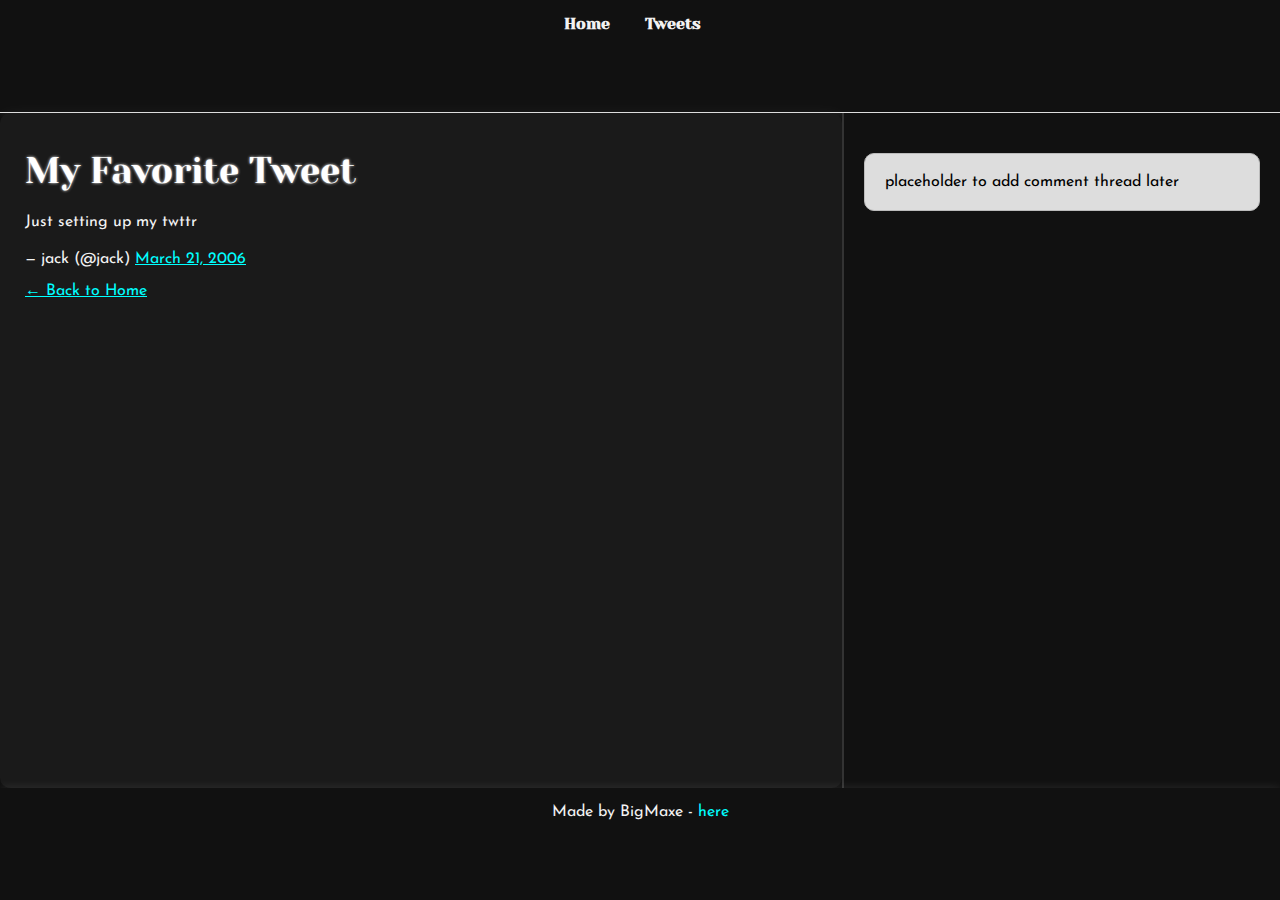
<file: css_basic/tweets.html>
<!DOCTYPE html>
<html lang="en">
<head>
    <meta charset="UTF-8" />
    <meta name="viewport" content="width=device-width, initial-scale=1.0">
    <link href="base.css" rel="stylesheet">
    <link href="styles.css" rel="stylesheet">
    <title>My Tweets</title>
</head>
<body>

    <header>
        <ul>
            <li><a href="index.html">Home</a></li>
            <li><a href="tweets.html">Tweets</a></li>
        </ul>
    </header>

    <main>
        <article>
            <h1>My Favorite Tweet</h1>

            <!-- Embedded Tweet Example -->
            <blockquote class="twitter-tweet">
                <p lang="en" dir="ltr">Just setting up my twttr</p>
                &mdash; jack (@jack) 
                <a href="https://twitter.com/jack/status/20?ref_src=twsrc%5Etfw">March 21, 2006</a>
            </blockquote>
            <script async src="https://platform.twitter.com/widgets.js" charset="utf-8"></script>

            <br />

            <a href="index.html">← Back to Home</a>
        </article>

        <aside>
            <p>placeholder to add comment thread later</p>
        </aside>
    </main>

    <footer>
        <p>Made by BigMaxe - <a href="https://github.com/BigMaxe" target="_blank">here</a></p>
    </footer>

</body>
</html>
</file>
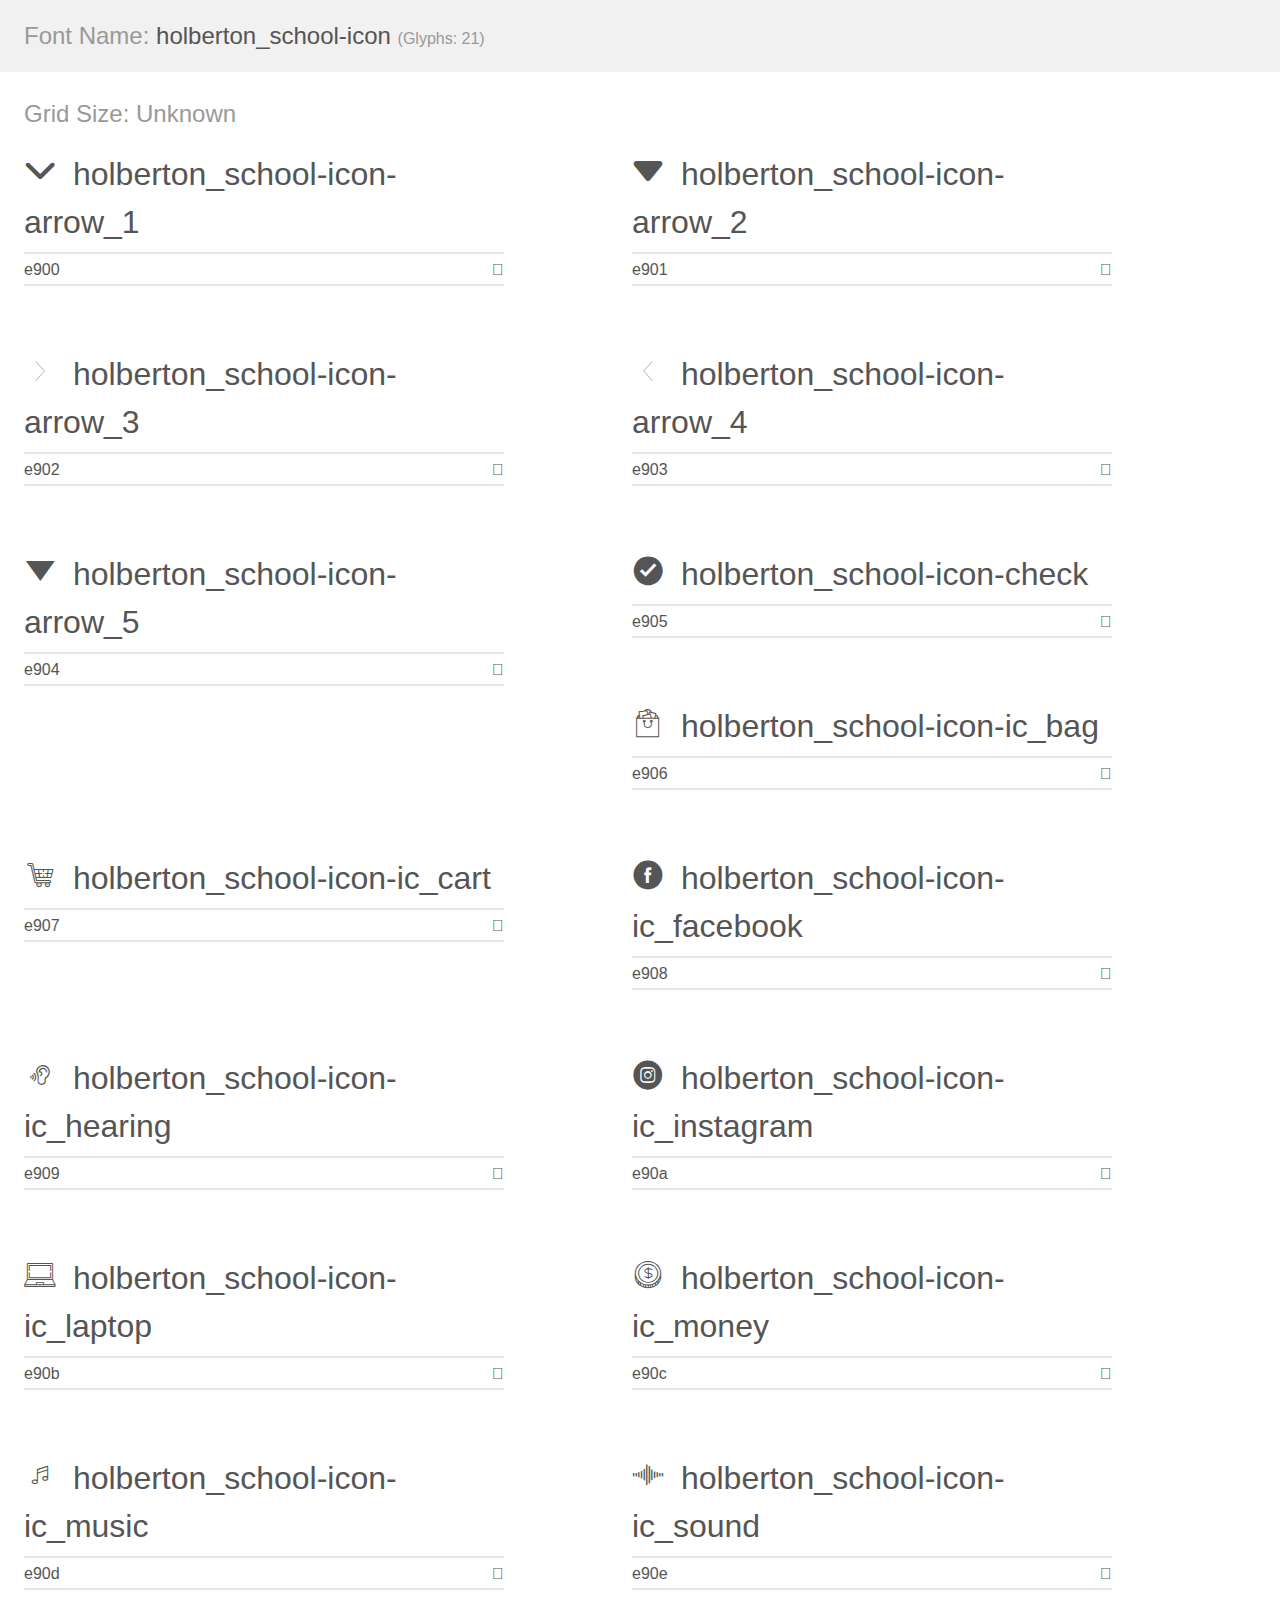
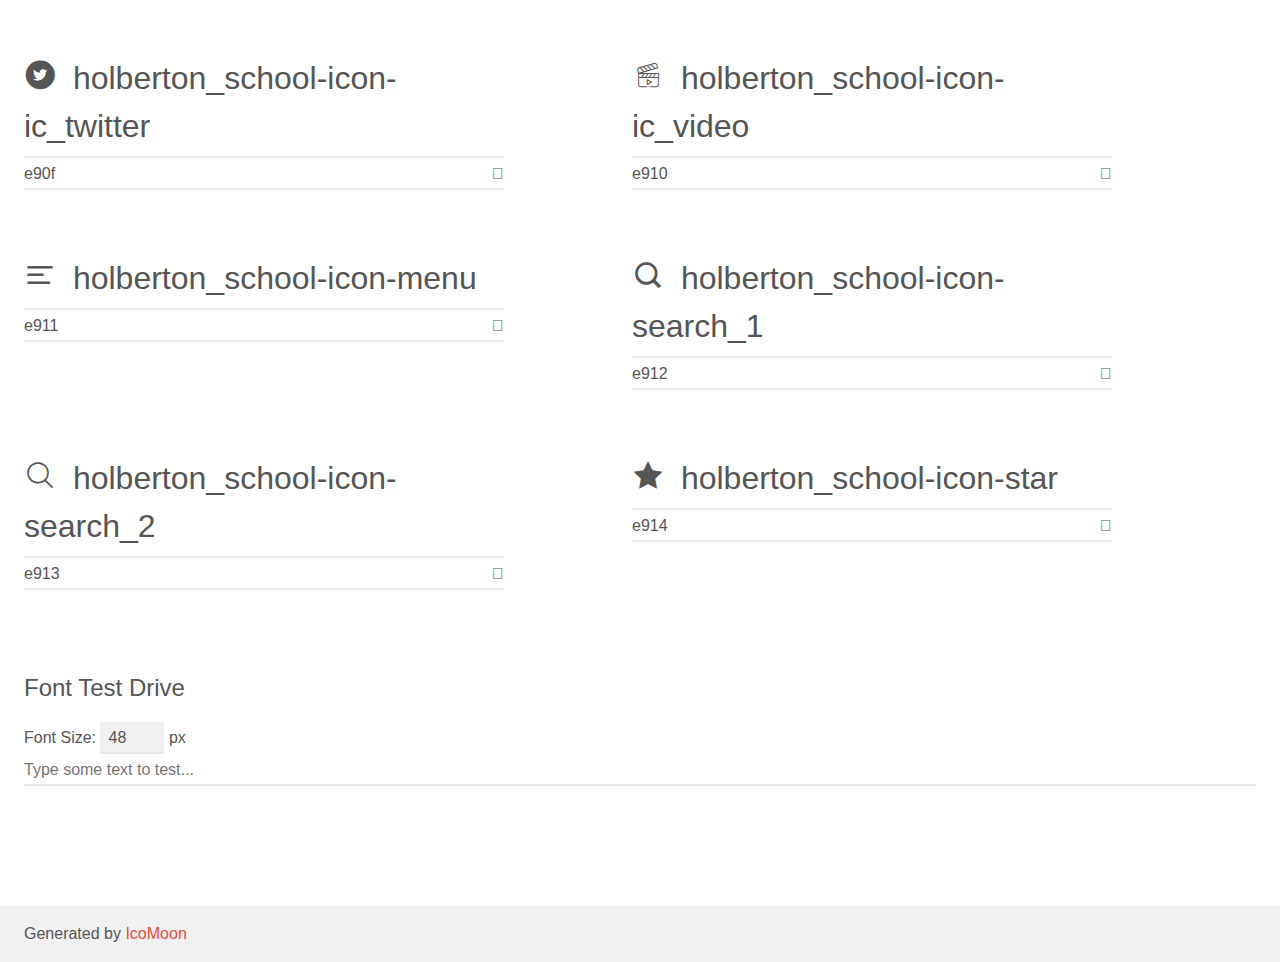
<file: headphones/images/images/holberton_school-icon/demo.html>
<!doctype html>
<html>
<head>
    <meta charset="utf-8">
    <title>IcoMoon Demo</title>
    <meta name="description" content="An Icon Font Generated By IcoMoon.io">
    <meta name="viewport" content="width=device-width, initial-scale=1">
    <link rel="stylesheet" href="demo-files/demo.css">
    <link rel="stylesheet" href="style.css"></head>
<body>
    <div class="bgc1 clearfix">
        <h1 class="mhmm mvm"><span class="fgc1">Font Name:</span> holberton_school-icon <small class="fgc1">(Glyphs:&nbsp;21)</small></h1>
    </div>
    <div class="clearfix mhl ptl">
        <h1 class="mvm mtn fgc1">Grid Size: Unknown</h1>
        <div class="glyph fs1">
            <div class="clearfix bshadow0 pbs">
                <span class="holberton_school-icon-arrow_1"></span>
                <span class="mls"> holberton_school-icon-arrow_1</span>
            </div>
            <fieldset class="fs0 size1of1 clearfix hidden-false">
                <input type="text" readonly value="e900" class="unit size1of2" />
                <input type="text" maxlength="1" readonly value="&#xe900;" class="unitRight size1of2 talign-right" />
            </fieldset>
            <div class="fs0 bshadow0 clearfix hidden-true">
                <span class="unit pvs fgc1">liga: </span>
                <input type="text" readonly value="" class="liga unitRight" />
            </div>
        </div>
        <div class="glyph fs1">
            <div class="clearfix bshadow0 pbs">
                <span class="holberton_school-icon-arrow_2"></span>
                <span class="mls"> holberton_school-icon-arrow_2</span>
            </div>
            <fieldset class="fs0 size1of1 clearfix hidden-false">
                <input type="text" readonly value="e901" class="unit size1of2" />
                <input type="text" maxlength="1" readonly value="&#xe901;" class="unitRight size1of2 talign-right" />
            </fieldset>
            <div class="fs0 bshadow0 clearfix hidden-true">
                <span class="unit pvs fgc1">liga: </span>
                <input type="text" readonly value="" class="liga unitRight" />
            </div>
        </div>
        <div class="glyph fs1">
            <div class="clearfix bshadow0 pbs">
                <span class="holberton_school-icon-arrow_3"></span>
                <span class="mls"> holberton_school-icon-arrow_3</span>
            </div>
            <fieldset class="fs0 size1of1 clearfix hidden-false">
                <input type="text" readonly value="e902" class="unit size1of2" />
                <input type="text" maxlength="1" readonly value="&#xe902;" class="unitRight size1of2 talign-right" />
            </fieldset>
            <div class="fs0 bshadow0 clearfix hidden-true">
                <span class="unit pvs fgc1">liga: </span>
                <input type="text" readonly value="" class="liga unitRight" />
            </div>
        </div>
        <div class="glyph fs1">
            <div class="clearfix bshadow0 pbs">
                <span class="holberton_school-icon-arrow_4"></span>
                <span class="mls"> holberton_school-icon-arrow_4</span>
            </div>
            <fieldset class="fs0 size1of1 clearfix hidden-false">
                <input type="text" readonly value="e903" class="unit size1of2" />
                <input type="text" maxlength="1" readonly value="&#xe903;" class="unitRight size1of2 talign-right" />
            </fieldset>
            <div class="fs0 bshadow0 clearfix hidden-true">
                <span class="unit pvs fgc1">liga: </span>
                <input type="text" readonly value="" class="liga unitRight" />
            </div>
        </div>
        <div class="glyph fs1">
            <div class="clearfix bshadow0 pbs">
                <span class="holberton_school-icon-arrow_5"></span>
                <span class="mls"> holberton_school-icon-arrow_5</span>
            </div>
            <fieldset class="fs0 size1of1 clearfix hidden-false">
                <input type="text" readonly value="e904" class="unit size1of2" />
                <input type="text" maxlength="1" readonly value="&#xe904;" class="unitRight size1of2 talign-right" />
            </fieldset>
            <div class="fs0 bshadow0 clearfix hidden-true">
                <span class="unit pvs fgc1">liga: </span>
                <input type="text" readonly value="" class="liga unitRight" />
            </div>
        </div>
        <div class="glyph fs1">
            <div class="clearfix bshadow0 pbs">
                <span class="holberton_school-icon-check"></span>
                <span class="mls"> holberton_school-icon-check</span>
            </div>
            <fieldset class="fs0 size1of1 clearfix hidden-false">
                <input type="text" readonly value="e905" class="unit size1of2" />
                <input type="text" maxlength="1" readonly value="&#xe905;" class="unitRight size1of2 talign-right" />
            </fieldset>
            <div class="fs0 bshadow0 clearfix hidden-true">
                <span class="unit pvs fgc1">liga: </span>
                <input type="text" readonly value="" class="liga unitRight" />
            </div>
        </div>
        <div class="glyph fs1">
            <div class="clearfix bshadow0 pbs">
                <span class="holberton_school-icon-ic_bag"></span>
                <span class="mls"> holberton_school-icon-ic_bag</span>
            </div>
            <fieldset class="fs0 size1of1 clearfix hidden-false">
                <input type="text" readonly value="e906" class="unit size1of2" />
                <input type="text" maxlength="1" readonly value="&#xe906;" class="unitRight size1of2 talign-right" />
            </fieldset>
            <div class="fs0 bshadow0 clearfix hidden-true">
                <span class="unit pvs fgc1">liga: </span>
                <input type="text" readonly value="" class="liga unitRight" />
            </div>
        </div>
        <div class="glyph fs1">
            <div class="clearfix bshadow0 pbs">
                <span class="holberton_school-icon-ic_cart"></span>
                <span class="mls"> holberton_school-icon-ic_cart</span>
            </div>
            <fieldset class="fs0 size1of1 clearfix hidden-false">
                <input type="text" readonly value="e907" class="unit size1of2" />
                <input type="text" maxlength="1" readonly value="&#xe907;" class="unitRight size1of2 talign-right" />
            </fieldset>
            <div class="fs0 bshadow0 clearfix hidden-true">
                <span class="unit pvs fgc1">liga: </span>
                <input type="text" readonly value="" class="liga unitRight" />
            </div>
        </div>
        <div class="glyph fs1">
            <div class="clearfix bshadow0 pbs">
                <span class="holberton_school-icon-ic_facebook"></span>
                <span class="mls"> holberton_school-icon-ic_facebook</span>
            </div>
            <fieldset class="fs0 size1of1 clearfix hidden-false">
                <input type="text" readonly value="e908" class="unit size1of2" />
                <input type="text" maxlength="1" readonly value="&#xe908;" class="unitRight size1of2 talign-right" />
            </fieldset>
            <div class="fs0 bshadow0 clearfix hidden-true">
                <span class="unit pvs fgc1">liga: </span>
                <input type="text" readonly value="" class="liga unitRight" />
            </div>
        </div>
        <div class="glyph fs1">
            <div class="clearfix bshadow0 pbs">
                <span class="holberton_school-icon-ic_hearing"></span>
                <span class="mls"> holberton_school-icon-ic_hearing</span>
            </div>
            <fieldset class="fs0 size1of1 clearfix hidden-false">
                <input type="text" readonly value="e909" class="unit size1of2" />
                <input type="text" maxlength="1" readonly value="&#xe909;" class="unitRight size1of2 talign-right" />
            </fieldset>
            <div class="fs0 bshadow0 clearfix hidden-true">
                <span class="unit pvs fgc1">liga: </span>
                <input type="text" readonly value="" class="liga unitRight" />
            </div>
        </div>
        <div class="glyph fs1">
            <div class="clearfix bshadow0 pbs">
                <span class="holberton_school-icon-ic_instagram"></span>
                <span class="mls"> holberton_school-icon-ic_instagram</span>
            </div>
            <fieldset class="fs0 size1of1 clearfix hidden-false">
                <input type="text" readonly value="e90a" class="unit size1of2" />
                <input type="text" maxlength="1" readonly value="&#xe90a;" class="unitRight size1of2 talign-right" />
            </fieldset>
            <div class="fs0 bshadow0 clearfix hidden-true">
                <span class="unit pvs fgc1">liga: </span>
                <input type="text" readonly value="" class="liga unitRight" />
            </div>
        </div>
        <div class="glyph fs1">
            <div class="clearfix bshadow0 pbs">
                <span class="holberton_school-icon-ic_laptop"></span>
                <span class="mls"> holberton_school-icon-ic_laptop</span>
            </div>
            <fieldset class="fs0 size1of1 clearfix hidden-false">
                <input type="text" readonly value="e90b" class="unit size1of2" />
                <input type="text" maxlength="1" readonly value="&#xe90b;" class="unitRight size1of2 talign-right" />
            </fieldset>
            <div class="fs0 bshadow0 clearfix hidden-true">
                <span class="unit pvs fgc1">liga: </span>
                <input type="text" readonly value="" class="liga unitRight" />
            </div>
        </div>
        <div class="glyph fs1">
            <div class="clearfix bshadow0 pbs">
                <span class="holberton_school-icon-ic_money"></span>
                <span class="mls"> holberton_school-icon-ic_money</span>
            </div>
            <fieldset class="fs0 size1of1 clearfix hidden-false">
                <input type="text" readonly value="e90c" class="unit size1of2" />
                <input type="text" maxlength="1" readonly value="&#xe90c;" class="unitRight size1of2 talign-right" />
            </fieldset>
            <div class="fs0 bshadow0 clearfix hidden-true">
                <span class="unit pvs fgc1">liga: </span>
                <input type="text" readonly value="" class="liga unitRight" />
            </div>
        </div>
        <div class="glyph fs1">
            <div class="clearfix bshadow0 pbs">
                <span class="holberton_school-icon-ic_music"></span>
                <span class="mls"> holberton_school-icon-ic_music</span>
            </div>
            <fieldset class="fs0 size1of1 clearfix hidden-false">
                <input type="text" readonly value="e90d" class="unit size1of2" />
                <input type="text" maxlength="1" readonly value="&#xe90d;" class="unitRight size1of2 talign-right" />
            </fieldset>
            <div class="fs0 bshadow0 clearfix hidden-true">
                <span class="unit pvs fgc1">liga: </span>
                <input type="text" readonly value="" class="liga unitRight" />
            </div>
        </div>
        <div class="glyph fs1">
            <div class="clearfix bshadow0 pbs">
                <span class="holberton_school-icon-ic_sound"></span>
                <span class="mls"> holberton_school-icon-ic_sound</span>
            </div>
            <fieldset class="fs0 size1of1 clearfix hidden-false">
                <input type="text" readonly value="e90e" class="unit size1of2" />
                <input type="text" maxlength="1" readonly value="&#xe90e;" class="unitRight size1of2 talign-right" />
            </fieldset>
            <div class="fs0 bshadow0 clearfix hidden-true">
                <span class="unit pvs fgc1">liga: </span>
                <input type="text" readonly value="" class="liga unitRight" />
            </div>
        </div>
        <div class="glyph fs1">
            <div class="clearfix bshadow0 pbs">
                <span class="holberton_school-icon-ic_twitter"></span>
                <span class="mls"> holberton_school-icon-ic_twitter</span>
            </div>
            <fieldset class="fs0 size1of1 clearfix hidden-false">
                <input type="text" readonly value="e90f" class="unit size1of2" />
                <input type="text" maxlength="1" readonly value="&#xe90f;" class="unitRight size1of2 talign-right" />
            </fieldset>
            <div class="fs0 bshadow0 clearfix hidden-true">
                <span class="unit pvs fgc1">liga: </span>
                <input type="text" readonly value="" class="liga unitRight" />
            </div>
        </div>
        <div class="glyph fs1">
            <div class="clearfix bshadow0 pbs">
                <span class="holberton_school-icon-ic_video"></span>
                <span class="mls"> holberton_school-icon-ic_video</span>
            </div>
            <fieldset class="fs0 size1of1 clearfix hidden-false">
                <input type="text" readonly value="e910" class="unit size1of2" />
                <input type="text" maxlength="1" readonly value="&#xe910;" class="unitRight size1of2 talign-right" />
            </fieldset>
            <div class="fs0 bshadow0 clearfix hidden-true">
                <span class="unit pvs fgc1">liga: </span>
                <input type="text" readonly value="" class="liga unitRight" />
            </div>
        </div>
        <div class="glyph fs1">
            <div class="clearfix bshadow0 pbs">
                <span class="holberton_school-icon-menu"></span>
                <span class="mls"> holberton_school-icon-menu</span>
            </div>
            <fieldset class="fs0 size1of1 clearfix hidden-false">
                <input type="text" readonly value="e911" class="unit size1of2" />
                <input type="text" maxlength="1" readonly value="&#xe911;" class="unitRight size1of2 talign-right" />
            </fieldset>
            <div class="fs0 bshadow0 clearfix hidden-true">
                <span class="unit pvs fgc1">liga: </span>
                <input type="text" readonly value="" class="liga unitRight" />
            </div>
        </div>
        <div class="glyph fs1">
            <div class="clearfix bshadow0 pbs">
                <span class="holberton_school-icon-search_1"></span>
                <span class="mls"> holberton_school-icon-search_1</span>
            </div>
            <fieldset class="fs0 size1of1 clearfix hidden-false">
                <input type="text" readonly value="e912" class="unit size1of2" />
                <input type="text" maxlength="1" readonly value="&#xe912;" class="unitRight size1of2 talign-right" />
            </fieldset>
            <div class="fs0 bshadow0 clearfix hidden-true">
                <span class="unit pvs fgc1">liga: </span>
                <input type="text" readonly value="" class="liga unitRight" />
            </div>
        </div>
        <div class="glyph fs1">
            <div class="clearfix bshadow0 pbs">
                <span class="holberton_school-icon-search_2"></span>
                <span class="mls"> holberton_school-icon-search_2</span>
            </div>
            <fieldset class="fs0 size1of1 clearfix hidden-false">
                <input type="text" readonly value="e913" class="unit size1of2" />
                <input type="text" maxlength="1" readonly value="&#xe913;" class="unitRight size1of2 talign-right" />
            </fieldset>
            <div class="fs0 bshadow0 clearfix hidden-true">
                <span class="unit pvs fgc1">liga: </span>
                <input type="text" readonly value="" class="liga unitRight" />
            </div>
        </div>
        <div class="glyph fs1">
            <div class="clearfix bshadow0 pbs">
                <span class="holberton_school-icon-star"></span>
                <span class="mls"> holberton_school-icon-star</span>
            </div>
            <fieldset class="fs0 size1of1 clearfix hidden-false">
                <input type="text" readonly value="e914" class="unit size1of2" />
                <input type="text" maxlength="1" readonly value="&#xe914;" class="unitRight size1of2 talign-right" />
            </fieldset>
            <div class="fs0 bshadow0 clearfix hidden-true">
                <span class="unit pvs fgc1">liga: </span>
                <input type="text" readonly value="" class="liga unitRight" />
            </div>
        </div>
    </div>

    <!--[if gt IE 8]><!-->
    <div class="mhl clearfix mbl">
        <h1>Font Test Drive</h1>
        <label>
            Font Size: <input id="fontSize" type="number" class="textbox0 mbm"
            min="8" value="48" />
            px
        </label>
        <input id="testText" type="text" class="phl size1of1 mvl"
        placeholder="Type some text to test..." value=""/>
        <div id="testDrive" class="holberton_school-icon-" style="font-family: holberton_school-icon">&nbsp;
        </div>
    </div>
    <!--<![endif]-->
    <div class="bgc1 clearfix">
        <p class="mhl">Generated by <a href="https://icomoon.io/app">IcoMoon</a></p>
    </div>

    <script src="demo-files/demo.js"></script>
</body>
</html>
</file>
<file: css_basic/base.css>
/* Importing webfonts */
/* (If you're learning CSS, you should disregard that) */

@import url(https://fonts.googleapis.com/css?family=Yeseva+One);
@import url(https://fonts.googleapis.com/css?family=Josefin+Sans:400,700,700italic,400italic);


/* CSS reset rules */

html, body {
	height: 100%;
	min-height: 100%;
}
html, body, div, span, applet, object, iframe,
h1, h2, h3, h4, h5, h6, p, blockquote, pre,
a, abbr, acronym, address, big, cite, code,
del, dfn, img, ins, kbd, q, s, samp,
small, strike, sub, sup, tt, var,
b, u, i, center,
dl, dt, dd,
fieldset, form, label, legend,
table, caption, tbody, tfoot, thead, tr, th, td,
article, aside, canvas, details, embed, 
figure, figcaption, footer, header, hgroup, 
menu, nav, output, ruby, section, summary,
time, mark, audio, video {
	margin: 0;
	padding: 0;
	border: 0;
	font-size: 100%;
	font: inherit;
	vertical-align: baseline;
}
/* HTML5 display-role reset for older browsers */
article, aside, details, figcaption, figure, 
footer, header, hgroup, menu, nav, section {
	display: block;
}
body {
	line-height: 1;
}
blockquote, q {
	quotes: none;
}
blockquote:before, blockquote:after,
q:before, q:after {
	content: '';
	content: none;
}
table {
	border-collapse: collapse;
	border-spacing: 0;
}


/* Fonts and colors */

body {
	font-family: 'Josefin Sans', serif;
	color: rgba(0, 0, 0, 0.8);
}
h1, h2, h3, h4, h5, h6, header {
	font-family: 'Yeseva One', sans-serif;
}
article {
}
header {
	border-bottom: 1px solid rgb(221,221,221);
	transition: border-bottom-color 1s ease;
}
header a {
	color: rgba(0, 0, 0, 0.8);
}
aside {
	background: #FAFAFA;
}
aside p {
	border: 1px solid #bbb;
	background: #ddd;
	color: black;
}
footer a {
	color: rgba(0, 0, 0, 0.8);
}
a {
	color: #F80002;
}


/* Positioning and margins */

@media (min-width: 1100px) {
	body {
		width: 1100px;
		margin: 0 auto;
	}
}

article {
	padding: 50px 15px;
}
article > *:first-child {
	margin-top: 0;
}
aside {
	padding: 50px 15px;
}
header .right {
	float: right;
	margin: 0 10px 15px;
}


/* Header */
header {
	padding: 20px 0;
	height: 80px;
}
header ul {
	list-style: none;
	margin: 0;
	padding: 0;
}
header li {
	display: inline;
	vertical-align:middle;
}
header li:first-child {
	margin: 0;
}
header li a {
	margin: 0 10px;
}
header li.logo {
	font-size: 36px;
}
header a {
	text-decoration: none;
}


/* Aside */

aside p {
	border-radius: 10px;
	padding: 20px 20px;
}


/* Footer */

footer {
	padding: 5px 15px;
	height: 80px;
}


/* Text styles and margins */

p {
	margin-bottom: 15px;
}
h1 {
	font-size: 36px;
	margin: 40px 0 20px;
}
h2 {
	font-size: 32px;
	margin: 30px 0 15px;
}
h3 {
	font-size: 28px;
	margin: 25px 0 10px;
}
h4 {
	font-size: 20px;
	font-weight: bold;
	margin: 20px 0 10px;
}
h5 {
	font-size: 18px;
	font-weight: bold;
	margin: 15px 0 10px;
}
h6 {
	font-weight: bold;
	margin: 5px 0;
}

@media (max-width: 800px) {
    body.works_on_smartphone {
        display: block;
    }
    body.works_on_smartphone main {
        display: block;
    }
    header .right {
        float: none;
    }
}
</file>
<file: css_basic/styles.css>
html, body {
    margin: 0;
    padding: 0;
    width: 100%;
    height: 100%;
    box-sizing: border-box;
}

body {
    display: flex;
    flex-direction: column;
    min-height: 100vh;
    background-color: #0d0d0d;
    color: #f2f2f2;
}

main {
    display: flex;
    flex-direction: row;
    flex: auto;
}

article {
    flex: 2;
    overflow-y: auto;
    padding: 40px 25px;
    background-color: #1a1a1a;
    border-radius: 10px;
    box-shadow: 0 0 15px rgba(255, 255, 255, 0.05);
}

aside {
    flex: 1;
    overflow-y: auto;
    padding: 40px 20px;
    background-color: #111;
    color: #ccc;
    border-left: 2px solid #333;
}

header, footer {
    background-color: #111;
    padding: 1rem;
    text-align: center;
    color: #f2f2f2;
    box-shadow: 0 0 10px rgba(255, 255, 255, 0.1);
}

header nav ul,
header ul {
    display: flex;
    justify-content: center;
    align-items: center;
    list-style: none;
}

header li {
    margin: 0 15px;
}

header a {
    text-decoration: none;
    color: #f2f2f2;
    font-weight: bold;
    transition: 0.3s ease;
}

header a:hover {
    color: #00ffff;
    text-shadow: 0 0 5px #00ffff;
}

.logo {
    font-size: 2.2rem;
    color: #00ffff;
    text-shadow: 0 0 10px #00ffff;
}

article h1, article h2, article h3 {
    color: #ffffff;
    text-shadow: 0 0 3px #ffffff;
}

article p {
    margin-bottom: 15px;
    line-height: 1.7;
}

article a {
    color: #00ffff;
    text-decoration: underline;
}

article a:hover {
    color: #ffffff;
    text-shadow: 0 0 5px #00ffff;
}

article img {
    margin: 20px 0;
    border-radius: 10px;
    box-shadow: 0 0 10px rgba(0, 255, 255, 0.4);
}

table {
    width: 100%;
    border-collapse: collapse;
    margin-top: 25px;
    background-color: #262626;
    border-radius: 8px;
    overflow: hidden;
    box-shadow: 0 0 10px rgba(255, 255, 255, 0.1);
}

th, td {
    padding: 12px;
    text-align: left;
    border-bottom: 1px solid #444;
    color: #fff;
}

thead {
    background-color: #333;
    color: #00ffff;
}

footer a {
    color: #00ffff;
    text-decoration: none;
}

footer a:hover {
    color: #ffffff;
    text-shadow: 0 0 5px #00ffff;
}
</file>
<file: headphones/images/images/holberton_school-icon/demo-files/demo.css>
body {
  padding: 0;
  margin: 0;
  font-family: sans-serif;
  font-size: 1em;
  line-height: 1.5;
  color: #555;
  background: #fff;
}
h1 {
  font-size: 1.5em;
  font-weight: normal;
}
small {
  font-size: .66666667em;
}
a {
  color: #e74c3c;
  text-decoration: none;
}
a:hover, a:focus {
  box-shadow: 0 1px #e74c3c;
}
.bshadow0, input {
  box-shadow: inset 0 -2px #e7e7e7;
}
input:hover {
  box-shadow: inset 0 -2px #ccc;
}
input, fieldset {
  font-family: sans-serif;
  font-size: 1em;
  margin: 0;
  padding: 0;
  border: 0;
}
input {
  color: inherit;
  line-height: 1.5;
  height: 1.5em;
  padding: .25em 0;
}
input:focus {
  outline: none;
  box-shadow: inset 0 -2px #449fdb;
}
.glyph {
  font-size: 16px;
  width: 15em;
  padding-bottom: 1em;
  margin-right: 4em;
  margin-bottom: 1em;
  float: left;
  overflow: hidden;
}
.liga {
  width: 80%;
  width: calc(100% - 2.5em);
}
.talign-right {
  text-align: right;
}
.talign-center {
  text-align: center;
}
.bgc1 {
  background: #f1f1f1;
}
.fgc1 {
  color: #999;
}
.fgc0 {
  color: #000;
}
p {
  margin-top: 1em;
  margin-bottom: 1em;
}
.mvm {
  margin-top: .75em;
  margin-bottom: .75em;
}
.mtn {
  margin-top: 0;
}
.mtl, .mal {
  margin-top: 1.5em;
}
.mbl, .mal {
  margin-bottom: 1.5em;
}
.mal, .mhl {
  margin-left: 1.5em;
  margin-right: 1.5em;
}
.mhmm {
  margin-left: 1em;
  margin-right: 1em;
}
.mls {
  margin-left: .25em;
}
.ptl {
  padding-top: 1.5em;
}
.pbs, .pvs {
  padding-bottom: .25em;
}
.pvs, .pts {
  padding-top: .25em;
}
.unit {
  float: left;
}
.unitRight {
  float: right;
}
.size1of2 {
  width: 50%;
}
.size1of1 {
  width: 100%;
}
.clearfix:before, .clearfix:after {
  content: " ";
  display: table;
}
.clearfix:after {
  clear: both;
}
.hidden-true {
  display: none;
}
.textbox0 {
  width: 3em;
  background: #f1f1f1;
  padding: .25em .5em;
  line-height: 1.5;
  height: 1.5em;
}
#testDrive {
  display: block;
  padding-top: 24px;
  line-height: 1.5;
}
.fs0 {
  font-size: 16px;
}
.fs1 {
  font-size: 32px;
}
</file>
<file: headphones/images/images/holberton_school-icon/style.css>
@font-face {
  font-family: 'holberton_school-icon';
  src:  url('fonts/holberton_school-icon.eot?sq4eq4');
  src:  url('fonts/holberton_school-icon.eot?sq4eq4#iefix') format('embedded-opentype'),
    url('fonts/holberton_school-icon.ttf?sq4eq4') format('truetype'),
    url('fonts/holberton_school-icon.woff?sq4eq4') format('woff'),
    url('fonts/holberton_school-icon.svg?sq4eq4#holberton_school-icon') format('svg');
  font-weight: normal;
  font-style: normal;
  font-display: block;
}

[class^="holberton_school-icon-"], [class*=" holberton_school-icon-"] {
  /* use !important to prevent issues with browser extensions that change fonts */
  font-family: 'holberton_school-icon' !important;
  speak: none;
  font-style: normal;
  font-weight: normal;
  font-variant: normal;
  text-transform: none;
  line-height: 1;

  /* Better Font Rendering =========== */
  -webkit-font-smoothing: antialiased;
  -moz-osx-font-smoothing: grayscale;
}

.holberton_school-icon-arrow_1:before {
  content: "\e900";
}
.holberton_school-icon-arrow_2:before {
  content: "\e901";
}
.holberton_school-icon-arrow_3:before {
  content: "\e902";
}
.holberton_school-icon-arrow_4:before {
  content: "\e903";
}
.holberton_school-icon-arrow_5:before {
  content: "\e904";
}
.holberton_school-icon-check:before {
  content: "\e905";
}
.holberton_school-icon-ic_bag:before {
  content: "\e906";
}
.holberton_school-icon-ic_cart:before {
  content: "\e907";
}
.holberton_school-icon-ic_facebook:before {
  content: "\e908";
}
.holberton_school-icon-ic_hearing:before {
  content: "\e909";
}
.holberton_school-icon-ic_instagram:before {
  content: "\e90a";
}
.holberton_school-icon-ic_laptop:before {
  content: "\e90b";
}
.holberton_school-icon-ic_money:before {
  content: "\e90c";
}
.holberton_school-icon-ic_music:before {
  content: "\e90d";
}
.holberton_school-icon-ic_sound:before {
  content: "\e90e";
}
.holberton_school-icon-ic_twitter:before {
  content: "\e90f";
}
.holberton_school-icon-ic_video:before {
  content: "\e910";
}
.holberton_school-icon-menu:before {
  content: "\e911";
}
.holberton_school-icon-search_1:before {
  content: "\e912";
}
.holberton_school-icon-search_2:before {
  content: "\e913";
}
.holberton_school-icon-star:before {
  content: "\e914";
}
</file>
